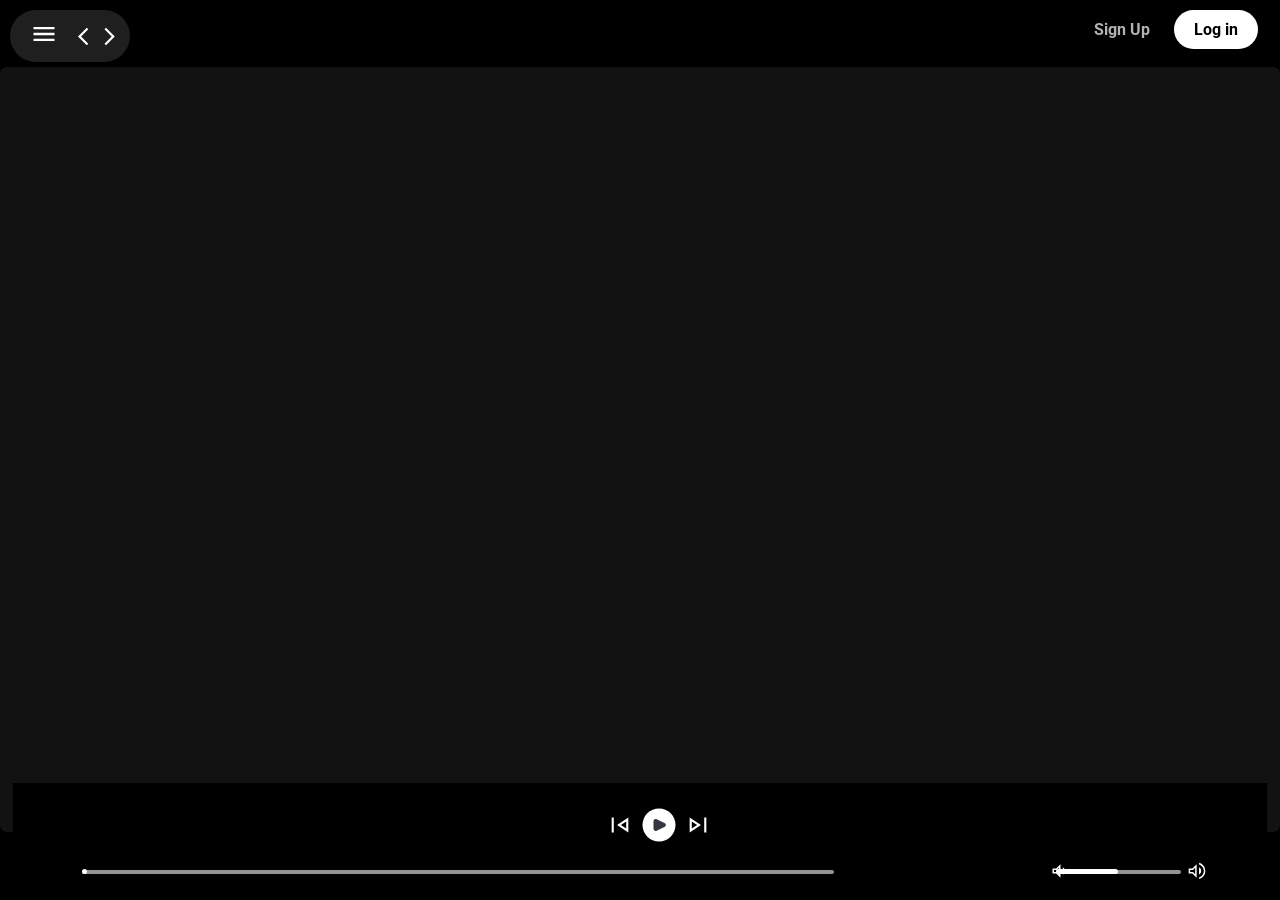
<file: index.html>
<!DOCTYPE html>
<html lang="en">

<head>
    <meta charset="UTF-8">
    <meta name="viewport" content="width=device-width, initial-scale=1.0">
    <title>Spotify - Web Player: Music for everyone</title>
    <link rel="shortcut icon" href="https://open.spotify.com/favicon.ico" type="image/x-icon">
    <link rel="stylesheet" href="css/Spotify.css">
    <link rel="stylesheet" href="css/Utility.css">
    <link rel="stylesheet"
        href="https://fonts.googleapis.com/css2?family=Material+Symbols+Outlined:opsz,wght,FILL,GRAD@24,400,0,0&icon_names=play_circle" />
</head>

<body>
    <div class="container flex bg-black">
        <div class="left">

            <div class="home m-1 bg-grey rounded p-1">
                <div class="logo">
                    <img class="logo invert" src="svg/logo.svg" alt="logo">
                    <div class="close">
                        <img src="svg/close_menu.svg" alt="" class="close_svg">
                    </div>
                </div>
                <ul>
                    <li><img class="invert" src="svg/home.svg" alt="home">Home</li>
                    <li><img class="invert" src="svg/search.svg" alt="search">Search</li>
                </ul>
            </div>

            <div class="library bg-grey rounded m-1 p-1">
                <div class="heading items-center">
                    <img class="invert library-logo" src="svg/library.svg" alt="library">
                    <h2>
                        Your Library
                    </h2>
                </div>

                <div class="flow">
                    <div class="song_list">
                        <ul>
                            <!-- <li>
                                <img src="svg/music.svg" alt="">
                                <div class="info">
                                    <div class="songName">Song Name</div>
                                    <div class="songArtist">Song Artist</div>
                                </div>
                                <div class="playnow">
                                    <span>play now</span>
                                    <img src="svg/playnow.svg" class="invert" alt="">

                                </div>
                            </li> -->
                        </ul>
                    </div>

                    <div class="footer">
                        <div class="wrap">
                            <div><a href="https://www.spotify.com/in-en/legal/"><span>Legal</span></a></div>
                            <div class="privacy"><a href="https://www.spotify.com/in-en/safetyandprivacy/"><span>Privacy
                                        Center</span></a></div>
                            <div><a href="https://www.spotify.com/in-en/legal/privacy-policy/"><span>Privacy
                                        Policy</span></a></div>
                            <div><a href="https://www.spotify.com/in-en/legal/cookies-policy/"><span>Cookies</span></a>
                            </div>
                            <div><a href="https://www.spotify.com/in-en/legal/privacy-policy/#s3"><span>About
                                        Ads</span></a>
                            </div>
                            <div><a href="https://www.spotify.com/in-en/accessibility/"><span>Accessibility</span></a>
                            </div>
                        </div>
                    </div>
                </div>
            </div>
        </div>

        <div class="right rounded ">
            <div class="header bg-black">
                <div class="nav">
                    <div class="menu">
                        <img class="menu_svg" src="svg/menu.svg" alt="">
                    </div>
                    <svg xmlns="http://www.w3.org/2000/svg" height="21px" viewBox="0 -960 960 960" width="21px"
                        fill="#FFFFFF">
                        <path d="M400-80 0-480l400-400 71 71-329 329 329 329-71 71Z" />
                    </svg>

                    <svg xmlns="http://www.w3.org/2000/svg" height="21px" viewBox="0 -960 960 960" width="21px"
                        fill="#FFFFFF">
                        <path d="m321-80-71-71 329-329-329-329 71-71 400 400L321-80Z" />
                    </svg>
                </div>
                <div class="button">
                    <button class="sign-up">Sign Up</button>
                    <button class="login">Log in</button>
                </div>
            </div>

            <div class="playlist bg-grey rounded">
                <div class="header_bottom">   

                </div> <!--header_bottom-->
            </div> <!--playlist-->

            <div class="playbar">
                <div class="seekbar">
                    <div class="circle">

                    </div>
                </div>

                <!-- volume -->
                <div class="volume">
                    <img id="volume_down" src="svg/volume_down.svg" alt="">
                    <div class="volume_bar">
                        <div class="volume_circle">

                        </div>
                    </div>
                    <img id="volume_up" src="svg/volume_up.svg" alt="">
                </div>


                <div class="abovebar">
                    <div class="song_info red">

                    </div>

                    <!-- Buttons -->
                    <div class="song_button">
                        <img id="previous" src="svg/previous.svg" alt="" srcset="">
                        <img id="play" src="svg/play.svg" alt="" srcset="">
                        <img id="next" src="svg/next.svg" alt="" srcset="">
                    </div>
                    <div class="song_time">

                    </div>
                    
                </div>

            </div> <!--player-->

        </div> <!--right-->
    </div>
    <script src="Spotify.js"> </script>
</body>

</html>
</file>
<file: css/Spotify.css>
@import url("https://fonts.googleapis.com/css2?family=Poppins:ital,wght@0,100;0,200;0,300;0,400;0,500;0,600;0,700;0,800;0,900;1,100;1,200;1,300;1,400;1,500;1,600;1,700;1,800;1,900&family=Roboto:ital,wght@0,100;0,300;0,400;0,500;0,700;0,900;1,100;1,300;1,400;1,500;1,700;1,900&display=swap");

:root{
  --a: 0;

  --right: 17px;
  --bottom: 35px;

  /* right: 17px;
  bottom: 65px; */
}

* {
  margin: 0;
  padding: 0;
  font-family: "Roboto", sans-serif;
}
body {
  background-color: black;
  color: white;
  overflow-y: hidden;
  overflow-x: hidden;
}

.container {
  display: flex;
}

.logo {
  width: 90px;
  display: flex;
}

.close {
  position: absolute;
  right: 40px;
  display: none;
}

.left {
  width: 25vw;
  padding: 10px;
  /* height: 100vh;
  position: fixed;
  z-index: 1;
  overflow-y: auto; */
}

.right {
  width: 75vw;
}

.home {
  padding: 10px 0;
}

.home ul li {
  display: flex;
  gap: 15px;
  width: 17px;
  list-style: none;
  padding-top: 14px;
  font-weight: 700;
}

.heading {
  display: flex;
  gap: 15px;
  width: 100%;
  /* padding-top: 14px; */
  padding: 23px 14px;
  font-weight: 700;
}

.heading img {
  width: 20px;
}

.heading h2 {
  font-size: 16px;
  color: #b3b3b3;
}

.library {
  min-height: 78vh;
  position: relative;
}

.footer {
  display: flex;
  font-size: 11px;
  color: gray;
  gap: 13px;
  position: absolute;
  bottom: 0;
  margin: 32px 0;
  padding: 0 24px;
  justify-content: space-around;
}

.wrap {
  display: flex;
  flex-wrap: wrap;
  gap: 20px;
}

.footer a {
  color: #b3b3b3;
  text-decoration: none;
}

.song_list ul li img{
  width: 35px;
  height: 35px;
}

/* .privacy {
  width: 10vw;
} */

.right {
  margin: 10px 0;
}

.header {
  display: flex;
  justify-content: space-between;
  /* background-color: rgb(34, 34, 34); */
}

/* .header > *{
    padding: 20px;
} */

.nav {
  background-color: #1f1f1f;
  border-radius: 50px;
  padding: 10px;
  margin-bottom: 5px;
  display: flex;
  align-items: center;
}

.button {
  margin: 0px 12px;
}

.sign-up {
  background-color: black;
  color: #b3b3b3;
  border: none;
  font-size: 16px;
  font-weight: 700;
  margin-right: 20px;
  cursor: pointer;
}

.sign-up:hover {
  font-size: 17px;
  transition: all 0.5s ease-out;
  color: white;
}

.login {
  background-color: #ffffff;
  color: #000000;
  border-radius: 50px;
  font-size: 16px;
  font-weight: 700;
  padding: 10px 20px;
  margin-bottom: 10px;
  margin-right: 10px;
  border: none;
  cursor: pointer;
}

.login:hover {
  background-color: #ffe6e6e3;
  padding: 10px 22px;
  font-size: 17px;
  transition: all 0.5s ease-out;
}

.spotifyPlaylists {
  padding: 16px;
  font-size: 14px;
  font-weight: 400;
}

.cardContainer {
  margin-top: 10px;
  height: 230px;
  display: flex; /* Ensures the cards are displayed in a row */
  overflow-x: auto; /* Enable horizontal scrolling */
  overflow-y: hidden;
  scroll-behavior: smooth; /* Smooth scrolling for a better user experience */
}

.cardContainer::-webkit-scrollbar-thumb {
  background-color: #00000000; /* Green scrollbar */
  border-radius: 4px; /* Rounded scrollbar */
}

.cardContainer::-webkit-scrollbar-track {
  background-color: #00000000; /* Remove black line from the track */
}

.cards {
  display: flex;
  /* gap: 10px; */
  flex-wrap: nowrap;
  overflow-wrap: break-word;
}

.spotifyPlaylists .card {
  padding: 10px;
  width: 160px;
  /* padding: 5px; */
  border-radius: 5px;
  position: relative;
  /* opacity: var(--a); */
  transition: all 1.5s;
  /* background-color: rgb(255, 255, 255); */
}

/* .card > * {
  padding-top: 10px;
} */

.card img {
  width: 100%;
  object-fit: contain;
  /* height: 20vh; */
  height: 150px;
  border-radius: 10px;
}

.cards .card h2 {
  width: 150px;
  display: flex;
  font-size: 16px;
  margin: 5px;
  margin-left: 17px;
  font-weight: 400;
}

.card p {
  width: 150px;
  font-size: 12px;
  margin-left: 5px;
  color: #b3b3b3;
  margin-left: 17px;
  display: flex;
}

.play {
  padding: 4px;
  display: flex;
  align-items: center;
  justify-content: center;
  position: absolute;
  right: var(--right);
  bottom: var(--bottom);
  transition: all 0.5s ease-out;
  opacity: var(--a);
  width: 58px;
  height: 58px;
}

.spotifyPlaylists .card:hover {
  transform: all 0.5s;
  background-color: #1f1f1f;
}

.card:hover{
  --a: 1;
  cursor: pointer;
  --right: 17px;
  --bottom: 65px;

}

/* .play:hover {
  opacity: 1;
  bottom: 57px;
} */

.header_bottom {
  height: calc(100vh - 20vh);
  overflow-x: hidden;
  /* overflow-y: auto; */
  scroll-behavior: smooth;
}

.header_bottom::-webkit-scrollbar-thumb {
  background-color: #00000000; /* Green scrollbar */
  border-radius: 4px; /* Rounded scrollbar */
}

.header_bottom::-webkit-scrollbar-track {
  background-color: #00000000; /* Remove black line from the track */
}

.header_bottom {
  position: relative;
}

.playbar {
  position: absolute;
  height: 13vh;
  width: 74%;
  bottom: 0;
  background-color: black;
  color: white;
}

.song_button {
  padding: 10px;
  display: flex;
  justify-content: center;
}

.song_list ul {
  padding: 0 10px;
  width: 90%;
  /* display: flex; */
  /* flex-wrap: wrap; */
  /* overflow: hidden; */
}

.flow {
  height: calc(80vh - 20vh);
  display: flex;
  overflow-y: auto;
  overflow-x: hidden;
  scroll-behavior: smooth;
}

.song_list {
  height: 544px;
  overflow: auto;
  margin-bottom: 44px;
}

.song_list ul li {
  list-style: none;
  display: flex;
  justify-content: space-between;
  gap: 10px;
  /* margin-left: 24px; */
  cursor: pointer;
  padding: 12px 0;
  /* border: 0.5px solid white; */
  /* margin: 14px 0; */
  margin-bottom: 10px;
  padding: 10px;
  border-radius: 5px;
}

.song_list ul li .playnow {
  width: 105px;
  display: flex;
  justify-content: center;
  align-items: center;
}

.song_list ul li span {
  margin-right: 10px;
  font-size: 14px;
  width: 5vw;
}

.info {
  width: 120px;
}

.songName {
  font-size: 14px;
  font-weight: 400;
  display: flex;
  white-space: nowrap;
  overflow: hidden;
}

.songArtist {
  margin-top: 3px;
  font-size: 12px;
  font-weight: 400;
}

.song_list ul li:hover {
  background-color: #282828;
}

.seekbar {
  height: 4px;
  width: 60%;
  background-color: #b3b3b3d1;
  position: absolute;
  bottom: 20px;
  border-radius: 10px;
  left: 10%;
  margin: 6px;
  cursor: pointer;
  /* top: 70px; */
}

.circle {
  width: 5px;
  height: 5px;
  border-radius: 13px;
  background-color: rgb(255, 255, 255);
  position: relative;
  bottom: 1px;
  /* left: 0%; */
  transition: left 0.1s;
  cursor: pointer;
}

#volume_down{
  position: absolute;
  bottom: 11px; 
  right: 190px;
  margin: 6px;
  cursor: pointer;
}

#volume_up{
  position: absolute;
  bottom: 11px;
  right: 52px;
  margin: 6px;
  cursor: pointer;
}

.volume_bar {
  height: 4px;
  width: 10%;
  background-color: #b3b3b3d1;
  position: absolute;
  bottom: 20px;
  border-radius: 10px;
  right: 80px;
  margin: 6px;
  cursor: pointer;
}

.volume_circle {
  width: 50%;
  height: 5px;
  border-radius: 13px;
  background-color: rgb(255, 255, 255);
  position: relative;
  bottom: 1px;
  left: 0%;
  transition: left 0.1s;
  cursor: pointer;
}

.song_button img {
  cursor: pointer;
}

.song_info {
  font-size: 19px;
  font-weight: 600;
  width: 25%;
}

.song_info,
.song_time {
  color: white;
  margin: 20px;
  padding: 0px 12px;
}

.song_time {
  width: 20%;
  position: relative;
  left: 50px;
}

.song_button {
  padding: 20px;
  width: 20%;
}

.abovebar {
  display: flex;
  /* justify-content: space-between; */
}

.menu {
  display: none;
}

/* @media (max-width: 1400px){
  .left {
    position: absolute;
    transition: all 0.3s;
    z-index: 1;
    width: 343px;
    background-color: black;
  }
} */

@media (max-width: 1300px) {
  .left {
    position: absolute;
    left: -110%;
    transition: all 0.3s;
    z-index: 1;
    width: 343px;
    background-color: black;
  }

  .right {
    width: 100vw;
  }

  .playbar {
    position: fixed;
    width: 98vw;
    left: 1vw;
    background-color: black;
    color: white;
  }

  .seekbar {
    width: 60%;
    left: 5%;
  }

  .abovebar {
    display: flex;
    justify-content: center;
  }

  .song_info {
    width: 30%;
  }
  .song_button {
    width: 30%;
  }

  .song_time {
    width: 30%;
  }

  .song_button .play {
    width: 10px;
    height: 10px;
  }

  .song_button .previous {
    /* width: 10px; */
    height: 8px;
  }

  .song_button .next {
    /* width: 10px; */
    height: 8px;
  }

  .song_info {
    font-size: 14px;
    font-weight: 500;
    width: 25%;
  }

  .song_info,
  .song_time {
    color: white;
    margin: 20px;
    padding: 0px 12px;
  }

  .song_time {
    width: 22%;
    position: relative;
    left: 10vw;
  }

  .nav {
    margin-left: 10px;
  }

  .menu {
    margin-left: 10px;
    display: block;
    margin-right: 20px;
    cursor: pointer;
  }

  .close {
    display: block;
    cursor: pointer;
  }

  .cardContainer {
    margin-top: 10px;
    height: 230px;
    display: flex; /* Ensures the cards are displayed in a row */
    overflow-x: auto; /* Enable horizontal scrolling */
    overflow-y: hidden;
    scroll-behavior: smooth; /* Smooth scrolling for a better user experience */
  }

  .header_bottom {
    height: calc(100vh - 15vh);
    overflow-x: hidden;
    overflow-y: scroll;
    scroll-behavior: smooth;
  }

  .login {
    margin-right: 10px;
  }
}

@media (max-width: 425px) {
  .left {
    position: absolute;
    left: -110%;
    transition: all 0.3s;
    z-index: 1;
    width: 309px;
    background-color: black;
  }

  .menu {
    margin-left: 7px;
    display: block;
    margin-right: 10px;
    cursor: pointer;
    height: 20px;
    justify-content: center;
    display: flex;
  }

  .nav {
    padding: 8px;
  }

  .nav svg {
    height: 18px;
  }

  .sign-up,
  .login {
    font-size: 13px;
  }

  .login {
    padding: 5px 10px;
  }

  .header_bottom {
    height: calc(100vh - 15vh);
    overflow-x: hidden;
    overflow-y: scroll;
    scroll-behavior: smooth;
  }

  .spotifyPlaylists {
    padding: 13px;
    font-size: 10px;
  }

  .cardContainer {
    margin-top: 10px;
    height: 230px;
    display: flex;
    overflow-x: auto;
    overflow-y: hidden;
    scroll-behavior: smooth;
  }

  .playbar {
    position: fixed;
    width: calc(100vw - 14px);
    left: 7px;
    background-color: #222c38;
    border-radius: 5px;
    bottom: 10px;
    height: 65px;
  }

  .seekbar {
    width: 65%;
    left: 3%;
    height: 3px;
    background-color: #b3b3b3d1;
    position: absolute;
    bottom: 2px;
    border-radius: 10px;
    margin: 3px;
    cursor: pointer;
  }

  .seekbar .circle{
    height: 3px;
  }

  .abovebar {
    display: flex;
    justify-content: center;
  }

  .song_info {
    font-size: 13px;
    font-weight: 500;
    width: 25%;
    height: 35px;
  }

  .song_info {
    color: white;
    margin: 10px;
    padding: 0px 10px;
  }

  .song_button{
    padding: 15px;
    padding-top: 5px;
    padding-bottom: 35px;
  }

  .song_time {
    font-size: 13px;
    width: 43px;
    height: 35px;
    position: relative;
    left: 20px;
    margin: 9px;
    padding: 0px 12px;
  }

  #volume_down{
    position: absolute;
    bottom: 1px; 
    right: 80px;
    margin: 1px;
    cursor: pointer;
    height: 14px;
  }
  
  #volume_up{
    position: absolute;
    bottom: 1px;
    right: 9px;
    margin: 1px;
    cursor: pointer;
    height: 14px;
  }
  
  .volume_bar {
    height: 3px;
    width: 15%;
    background-color: #b3b3b3d1;
    position: absolute;
    bottom: 4px;
    border-radius: 10px;
    right: 22px;
    margin: 3px;
    cursor: pointer;
  }
  
  .volume_circle {
    width: 50%;
    height: 4px;
    border-radius: 13px;
    background-color: rgb(255, 255, 255);
    position: relative;
    bottom: 1px;
    left: 0%;
    transition: left 0.1s;
    cursor: pointer;
  }
}

@media (max-width: 435px) and (min-width: 426px) {
  .left {
    position: absolute;
    left: -110%;
    transition: all 0.3s;
    z-index: 1;
    width: 309px;
    background-color: black;
  }

  .menu {
    margin-left: 7px;
    display: block;
    margin-right: 10px;
    cursor: pointer;
    height: 20px;
    justify-content: center;
    display: flex;
  }

  .nav {
    padding: 8px;
  }

  .nav svg {
    height: 18px;
  }

  .sign-up,
  .login {
    font-size: 13px;
  }

  .login {
    padding: 5px 10px;
  }

  .header_bottom {
    height: calc(100vh - 15vh);
    overflow-x: hidden;
    overflow-y: scroll;
    scroll-behavior: smooth;
  }

  .spotifyPlaylists {
    padding: 13px;
    font-size: 10px;
  }

  .cardContainer {
    margin-top: 10px;
    height: 230px;
    display: flex;
    overflow-x: auto;
    overflow-y: hidden;
    scroll-behavior: smooth;
  }

  .playbar {
    position: fixed;
    width: calc(100vw - 14px);
    left: 7px;
    background-color: #222c38;
    border-radius: 5px;
    bottom: 10px;
    height: 65px;
  }

  .seekbar {
    width: 65%;
    left: 3%;
    height: 3px;
    background-color: #b3b3b3d1;
    position: absolute;
    bottom: 2px;
    border-radius: 10px;
    margin: 3px;
    cursor: pointer;
  }

  .seekbar .circle{
    height: 3px;
  }

  .abovebar {
    display: flex;
    justify-content: center;
  }

  .song_info {
    font-size: 13px;
    font-weight: 500;
    width: 25%;
    height: 35px;
  }

  .song_info {
    color: white;
    margin: 10px;
    padding: 0px 10px;
  }

  .song_button{
    padding: 15px;
    padding-top: 5px;
    padding-bottom: 35px;
  }

  .song_time {
    font-size: 13px;
    width: 43px;
    height: 35px;
    position: relative;
    left: 20px;
    margin: 9px;
    padding: 0px 12px;
  }

  #volume_down{
    position: absolute;
    bottom: 1px; 
    right: 88px;
    margin: 1px;
    cursor: pointer;
    height: 14px;
  }
  
  #volume_up{
    position: absolute;
    bottom: 1px;
    right: 9px;
    margin: 1px;
    cursor: pointer;
    height: 14px;
  }
  
  .volume_bar {
    height: 3px;
    width: 15%;
    background-color: #b3b3b3d1;
    position: absolute;
    bottom: 4px;
    border-radius: 10px;
    right: 22px;
    margin: 3px;
    cursor: pointer;
  }
  
  .volume_circle {
    width: 50%;
    height: 4px;
    border-radius: 13px;
    background-color: rgb(255, 255, 255);
    position: relative;
    bottom: 1px;
    left: 0%;
    transition: left 0.1s;
    cursor: pointer;
  }
}

@media (max-width: 320px){
  .song_info {
    font-size: 12px;
    font-weight: 500;
    width: 25%;
    height: 35px;
  }

  .song_info {
    color: white;
    margin: 10px;
    padding: 0px 10px;
  }

  .song_button{
    padding: 15px;
    padding-top: 7px;
    padding-bottom: 35px;
  }

  .song_time {
    font-size: 12px;
    width: 47px;
    height: 35px;
    position: relative;
    top: 5px;
    left: 5px;
    margin: 5px;
    padding: 0px 12px;
  }

  #volume_down{
    position: absolute;
    bottom: 1px; 
    right: 71px;
    margin: 1px;
    cursor: pointer;
    height: 14px;
  }
  
  #volume_up{
    position: absolute;
    bottom: 1px;
    right: 9px;
    margin: 1px;
    cursor: pointer;
    height: 14px;
  }
  
  .volume_bar {
    height: 3px;
    width: 15%;
    background-color: #b3b3b3d1;
    position: absolute;
    bottom: 4px;
    border-radius: 10px;
    right: 22px;
    margin: 3px;
    cursor: pointer;
  }
  
  .volume_circle {
    width: 50%;
    height: 4px;
    border-radius: 13px;
    background-color: rgb(255, 255, 255);
    position: relative;
    bottom: 1px;
    left: 0%;
    transition: left 0.1s;
    cursor: pointer;
  }
}
</file>
<file: css/Utility.css>
@import url('https://fonts.googleapis.com/css2?family=Poppins:ital,wght@0,100;0,200;0,300;0,400;0,500;0,600;0,700;0,800;0,900;1,100;1,200;1,300;1,400;1,500;1,600;1,700;1,800;1,900&family=Roboto:ital,wght@0,100;0,300;0,400;0,500;0,700;0,900;1,100;1,300;1,400;1,500;1,700;1,900&display=swap');

.border{
    border: 2px solid red;
    margin: 3px;
}

.flex{
    display: flex;
}

.justify-center{
    justify-content: center;
}

.items-center{
    align-items: center;
}

.bg-black{
    background-color: black;
    color: white;
}

.invert{
    filter: invert(1);
}

.bg-grey{
    background-color: #121212;
}

.red{
    color: #fe7474;
}

.rounded{
   border-radius: 7px;
}

.m-1{
    margin: 5px;
}

.p-1{
    padding: 10px;
}

.p-2{
    padding: 5px;
}
</file>
